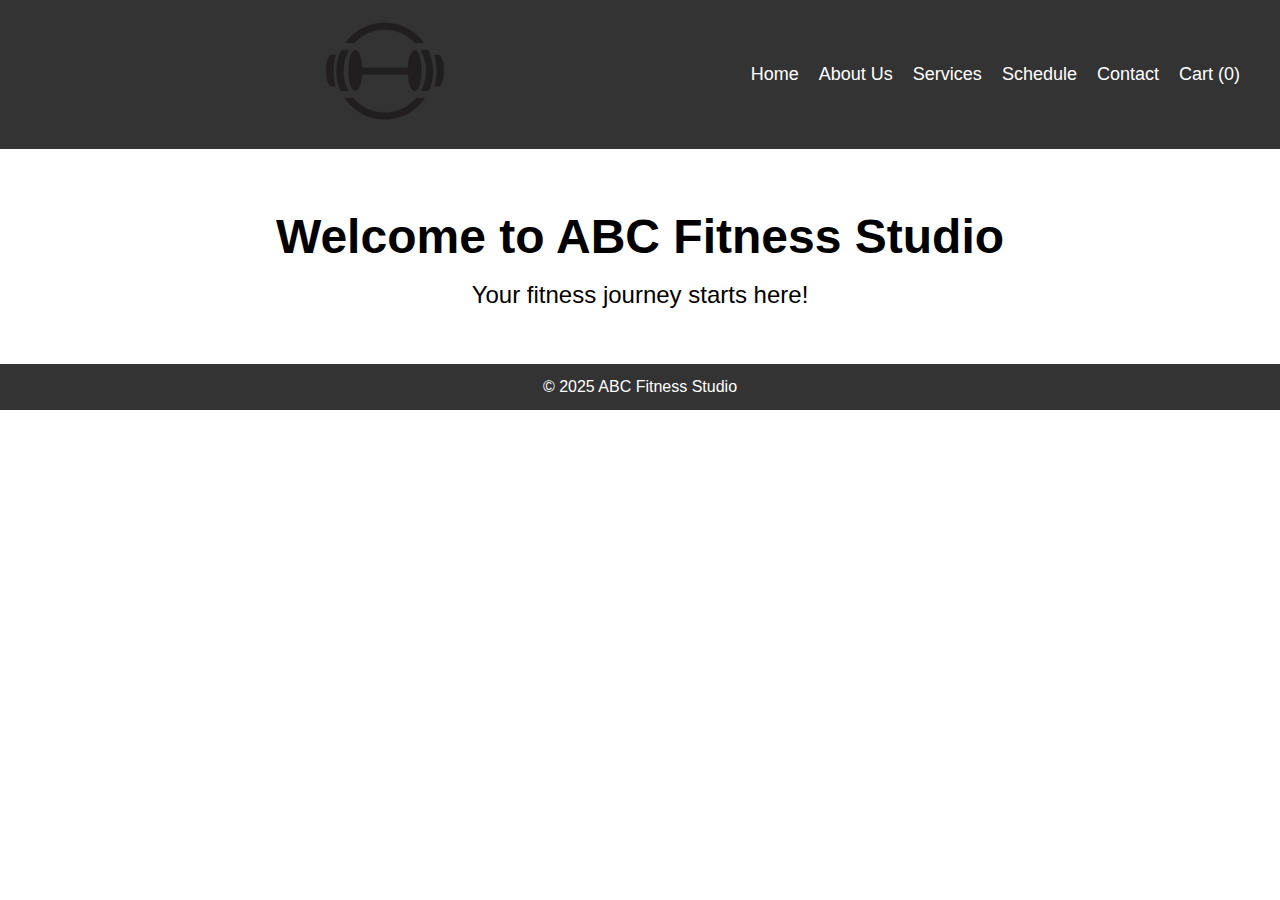
<file: index.html>
<!DOCTYPE html>
<html lang="en">
<head>
    <meta charset="UTF-8">
    <meta name="viewport" content="width=device-width, initial-scale=1.0">
    <title>ABC Fitness Studio</title>
    <link rel="stylesheet" href="style.css">
</head>
<body>
    <!-- Navigation -->
    <header>
        <!-- Logo Section -->
        <div class="logo-container">
            <img src="images/logo.png" alt="ABC Fitness Studio Logo" id="logo">
        </div>
        <nav aria-label="Main navigation">
            <ul>
                <li><a href="index.html">Home</a></li>
                <li><a href="about.html">About Us</a></li>
                <li><a href="services.html">Services</a></li>
                <li><a href="schedule.html">Schedule</a></li>
                <li><a href="contact.html">Contact</a></li>
                <li><a href="cart.html" id="cart-link">Cart (0)</a></li>
            </ul>
        </nav>
    </header>

    <!-- Hero Section -->
    <section id="home">
        <div class="hero" role="banner">
            <h1>Welcome to ABC Fitness Studio</h1>
            <p>Your fitness journey starts here!</p>
        </div>
    </section>

    <footer>
        <p>&copy; 2025 ABC Fitness Studio</p>
    </footer>

    <script src="script.js"></script>
</body>
</html>
</file>
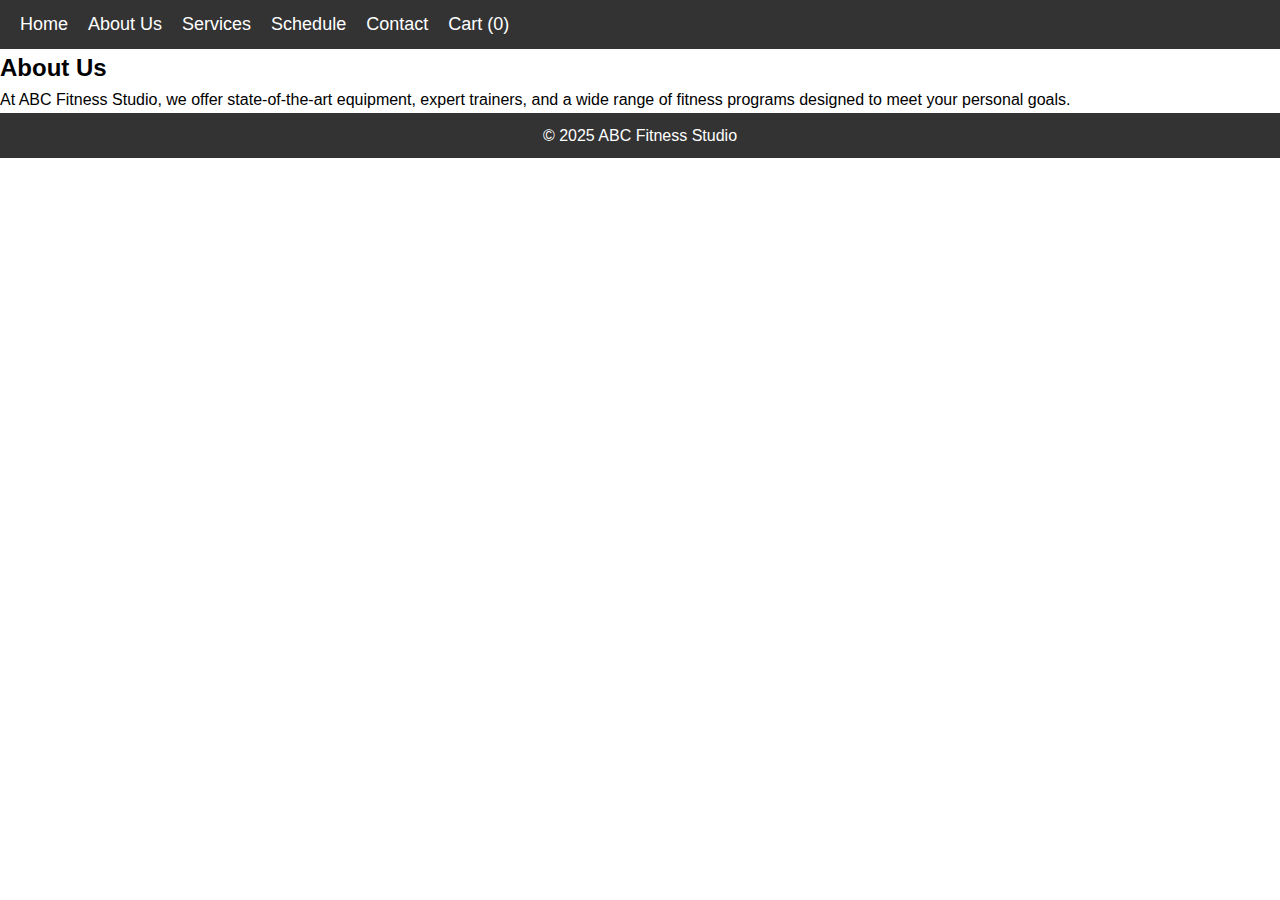
<file: about.html>
<!DOCTYPE html>
<html lang="en">
<head>
    <meta charset="UTF-8">
    <meta name="viewport" content="width=device-width, initial-scale=1.0">
    <title>About Us | ABC Fitness Studio</title>
    <link rel="stylesheet" href="style.css">
</head>
<body>
    <!-- Navigation -->
    <header>
        <nav aria-label="Main navigation">
            <ul>
                <li><a href="index.html">Home</a></li>
                <li><a href="about.html">About Us</a></li>
                <li><a href="services.html">Services</a></li>
                <li><a href="schedule.html">Schedule</a></li>
                <li><a href="contact.html">Contact</a></li>
                <li><a href="cart.html" id="cart-link">Cart (0)</a></li>
            </ul>
        </nav>
    </header>

    <!-- About Us Section -->
    <section id="about">
        <h2>About Us</h2>
        <p>At ABC Fitness Studio, we offer state-of-the-art equipment, expert trainers, and a wide range of fitness programs designed to meet your personal goals.</p>
    </section>

    <footer>
        <p>&copy; 2025 ABC Fitness Studio</p>
    </footer>

    <script src="script.js"></script>
</body>
</html>
</file>
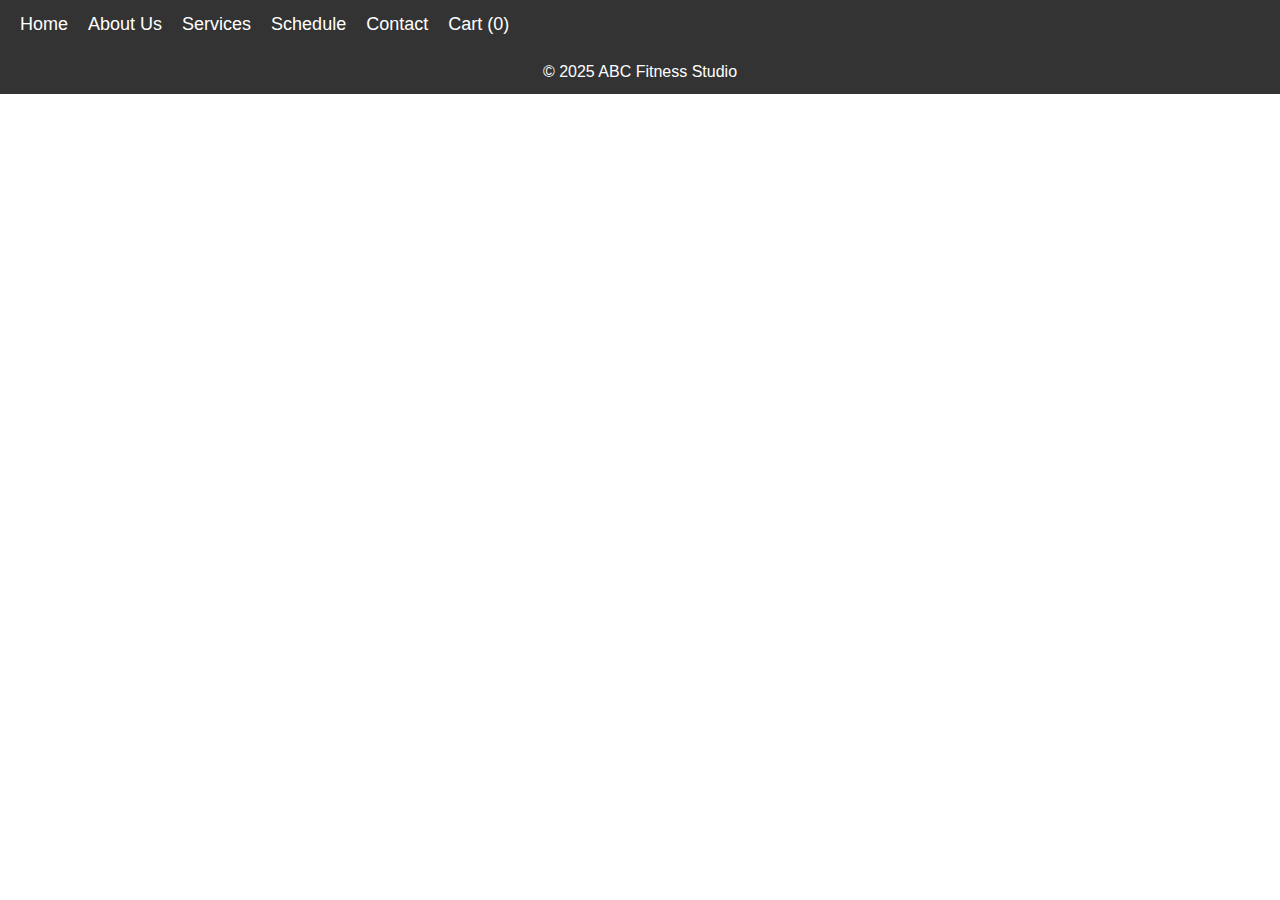
<file: cart.html>
<!DOCTYPE html>
<html lang="en">
<head>
    <meta charset="UTF-8">
    <meta name="viewport" content="width=device-width, initial-scale=1.0">
    <title>Your Cart | ABC Fitness Studio</title>
    <link rel="stylesheet" href="style.css">
</head>
<body>
    <!-- Navigation -->
    <header>
        <nav aria-label="Main navigation">
            <ul>
                <li><a href="index.html">Home</a></li>
                <li><a href="about.html">About Us</a></li>
                <li><a href="services.html">Services</a></li>
                <li><a href="schedule.html">Schedule</a></li>
                <li><a href="contact.html">Contact</a></li>
                <li><a href="cart.html" id="cart-link">Cart (0)</a></li>
            </ul>
        </nav>
    </header>

    <!-- Cart Section -->
    <section id="cart">
        <h2>Your Cart</h2>
        <div id="cart-items">
            <!-- Cart items will appear here -->
        </div>
        <p id="cart-total">Total: $0</p>
        <button onclick="checkout()">Proceed to Checkout</button>
    </section>

    <footer>
        <p>&copy; 2025 ABC Fitness Studio</p>
    </footer>

    <script src="script.js"></script>
</body>
</html>
</file>
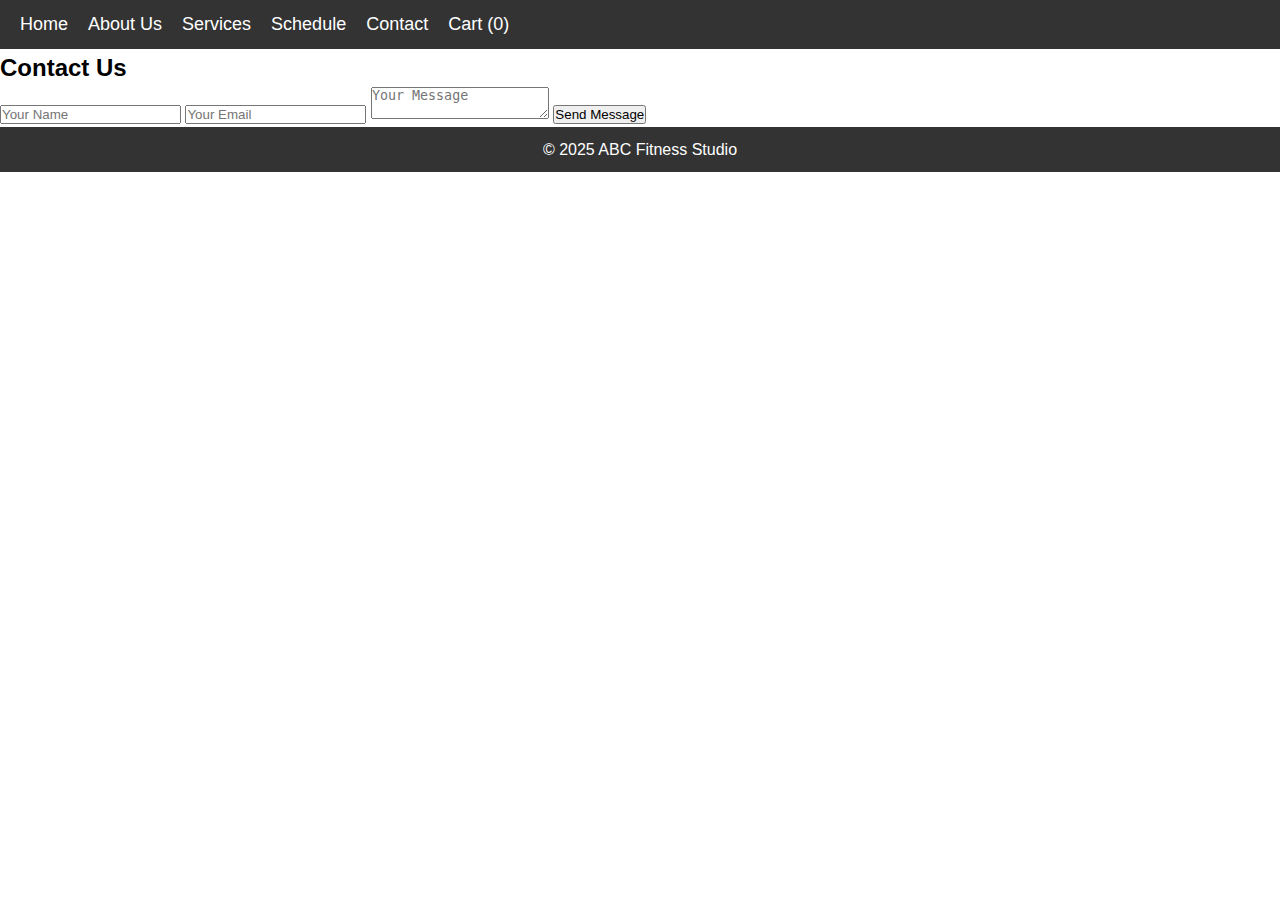
<file: contact.html>
<!DOCTYPE html>
<html lang="en">
<head>
    <meta charset="UTF-8">
    <meta name="viewport" content="width=device-width, initial-scale=1.0">
    <title>Contact Us | ABC Fitness Studio</title>
    <link rel="stylesheet" href="style.css">
</head>
<body>
    <!-- Navigation -->
    <header>
        <nav aria-label="Main navigation">
            <ul>
                <li><a href="index.html">Home</a></li>
                <li><a href="about.html">About Us</a></li>
                <li><a href="services.html">Services</a></li>
                <li><a href="schedule.html">Schedule</a></li>
                <li><a href="contact.html">Contact</a></li>
                <li><a href="cart.html" id="cart-link">Cart (0)</a></li>
            </ul>
        </nav>
    </header>

    <!-- Contact Us Section -->
    <section id="contact">
        <h2>Contact Us</h2>
        <form id="contact-form">
            <input type="text" placeholder="Your Name" required>
            <input type="email" placeholder="Your Email" required>
            <textarea placeholder="Your Message" required></textarea>
            <button type="submit">Send Message</button>
        </form>
    </section>

    <footer>
        <p>&copy; 2025 ABC Fitness Studio</p>
    </footer>

    <script src="script.js"></script>
</body>
</html>
</file>
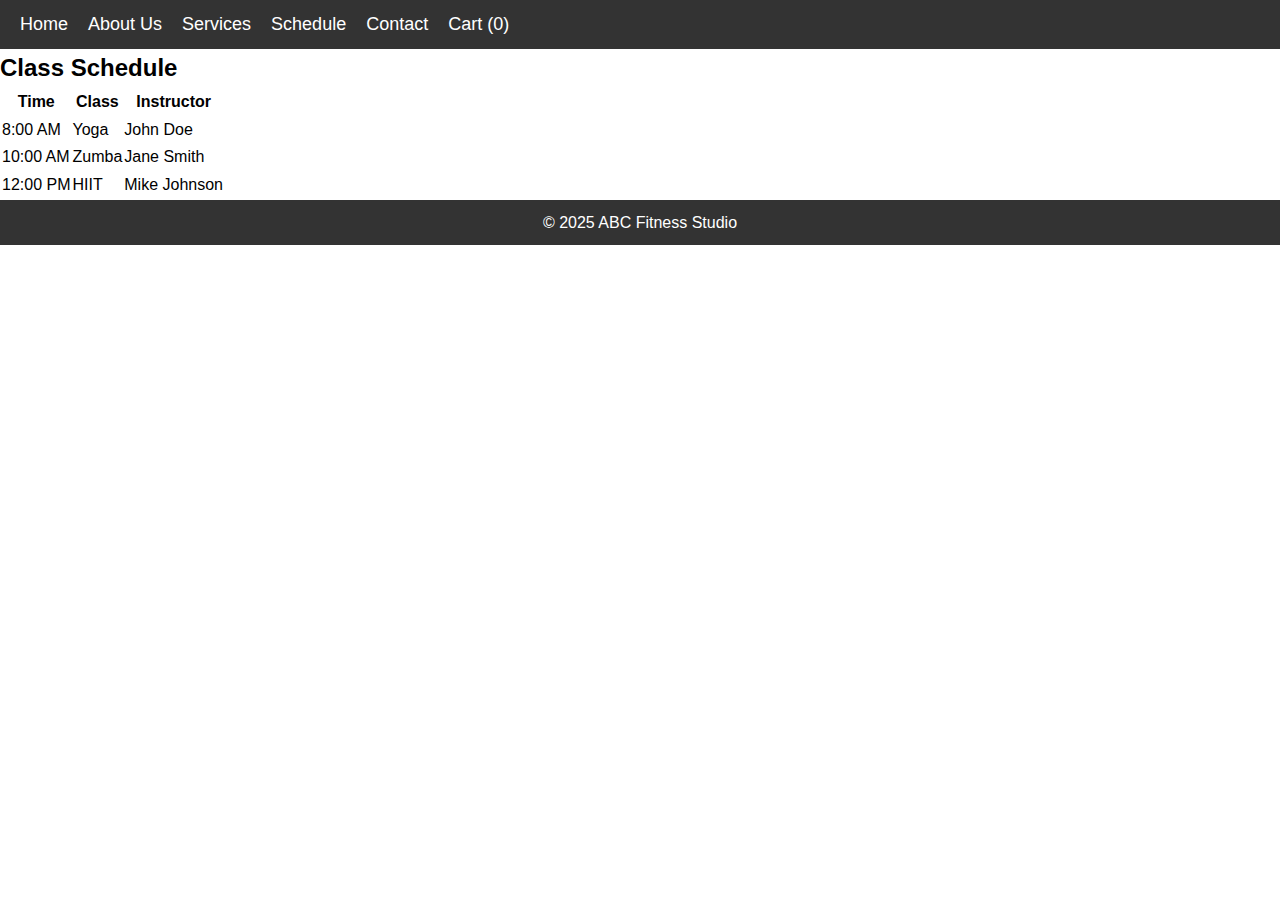
<file: schedule.html>
<!DOCTYPE html>
<html lang="en">
<head>
    <meta charset="UTF-8">
    <meta name="viewport" content="width=device-width, initial-scale=1.0">
    <title>Schedule | ABC Fitness Studio</title>
    <link rel="stylesheet" href="style.css">
</head>
<body>
    <!-- Navigation -->
    <header>
        <nav aria-label="Main navigation">
            <ul>
                <li><a href="index.html">Home</a></li>
                <li><a href="about.html">About Us</a></li>
                <li><a href="services.html">Services</a></li>
                <li><a href="schedule.html">Schedule</a></li>
                <li><a href="contact.html">Contact</a></li>
                <li><a href="cart.html" id="cart-link">Cart (0)</a></li>
            </ul>
        </nav>
    </header>

    <!-- Schedule Section -->
    <section id="schedule">
        <h2>Class Schedule</h2>
        <table>
            <tr>
                <th>Time</th>
                <th>Class</th>
                <th>Instructor</th>
            </tr>
            <tr>
                <td>8:00 AM</td>
                <td>Yoga</td>
                <td>John Doe</td>
            </tr>
            <tr>
                <td>10:00 AM</td>
                <td>Zumba</td>
                <td>Jane Smith</td>
            </tr>
            <tr>
                <td>12:00 PM</td>
                <td>HIIT</td>
                <td>Mike Johnson</td>
            </tr>
        </table>
    </section>

    <footer>
        <p>&copy; 2025 ABC Fitness Studio</p>
    </footer>

    <script src="script.js"></script>
</body>
</html>
</file>
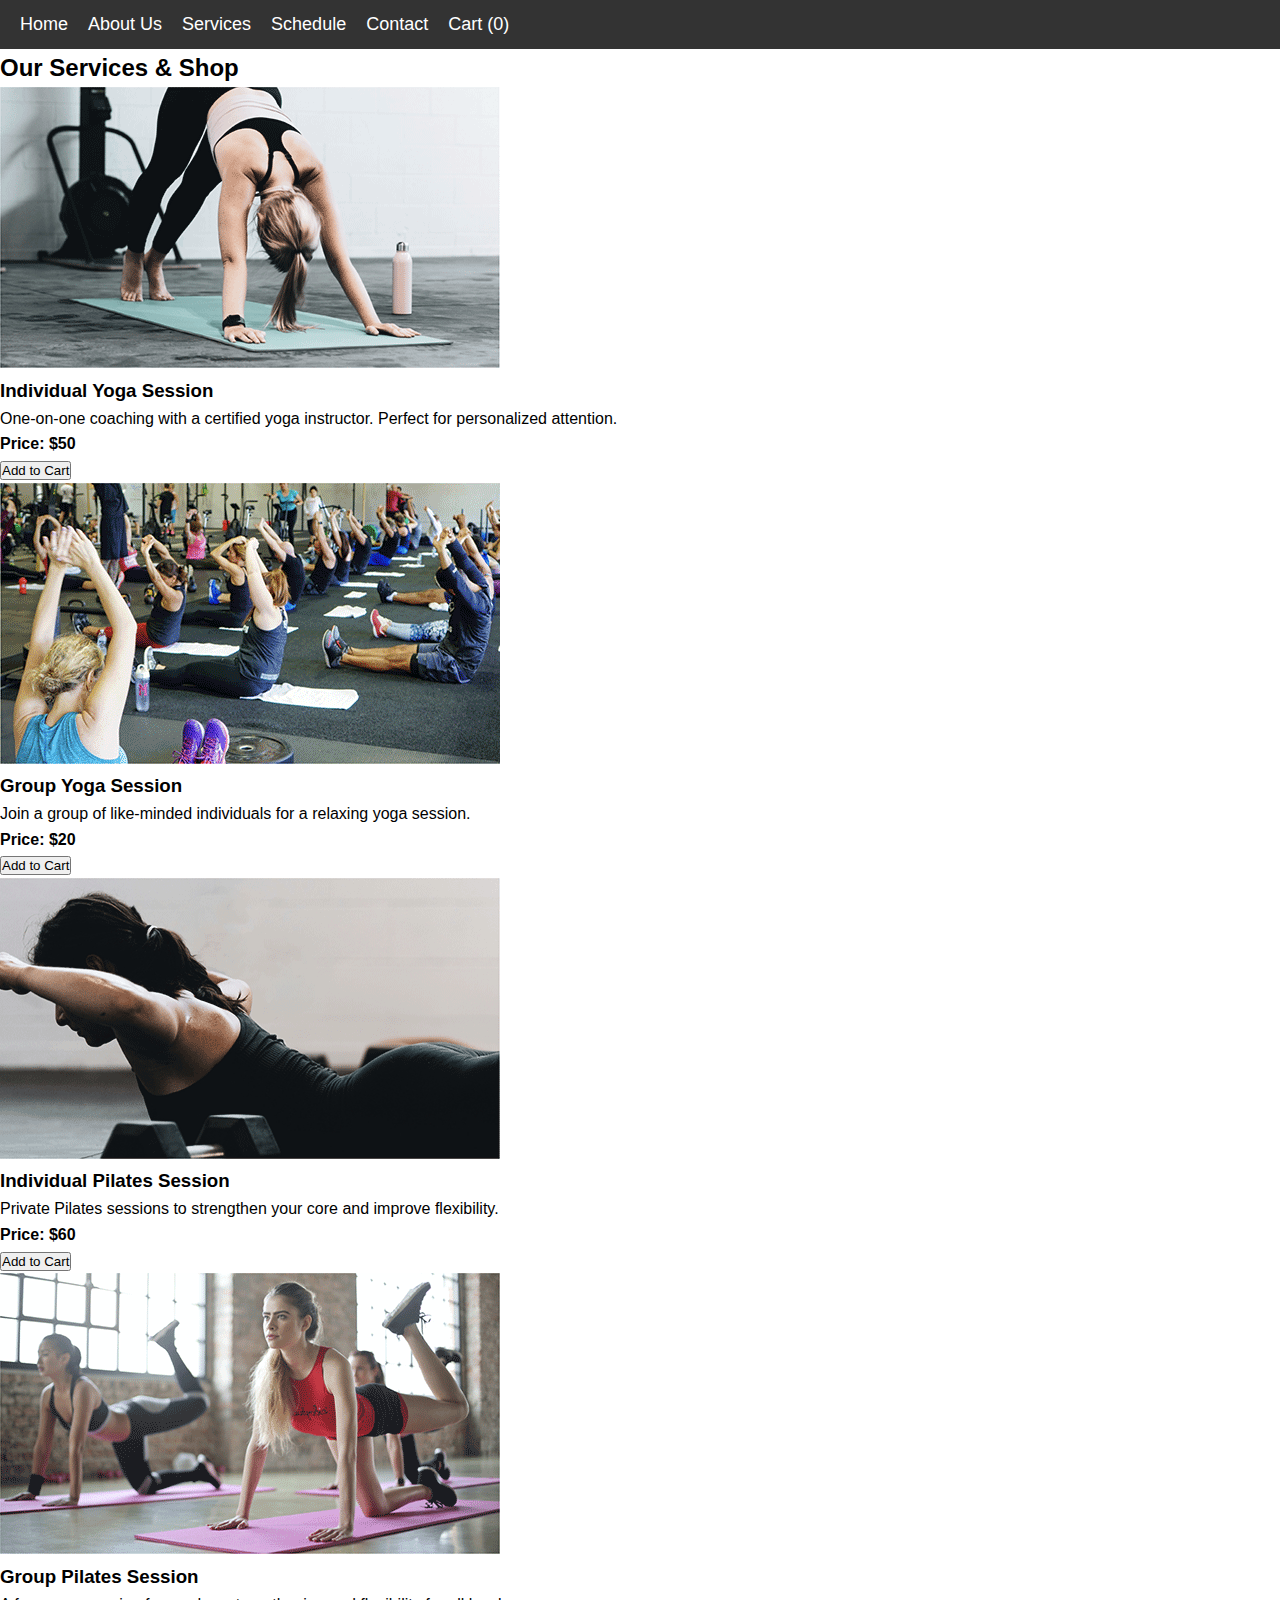
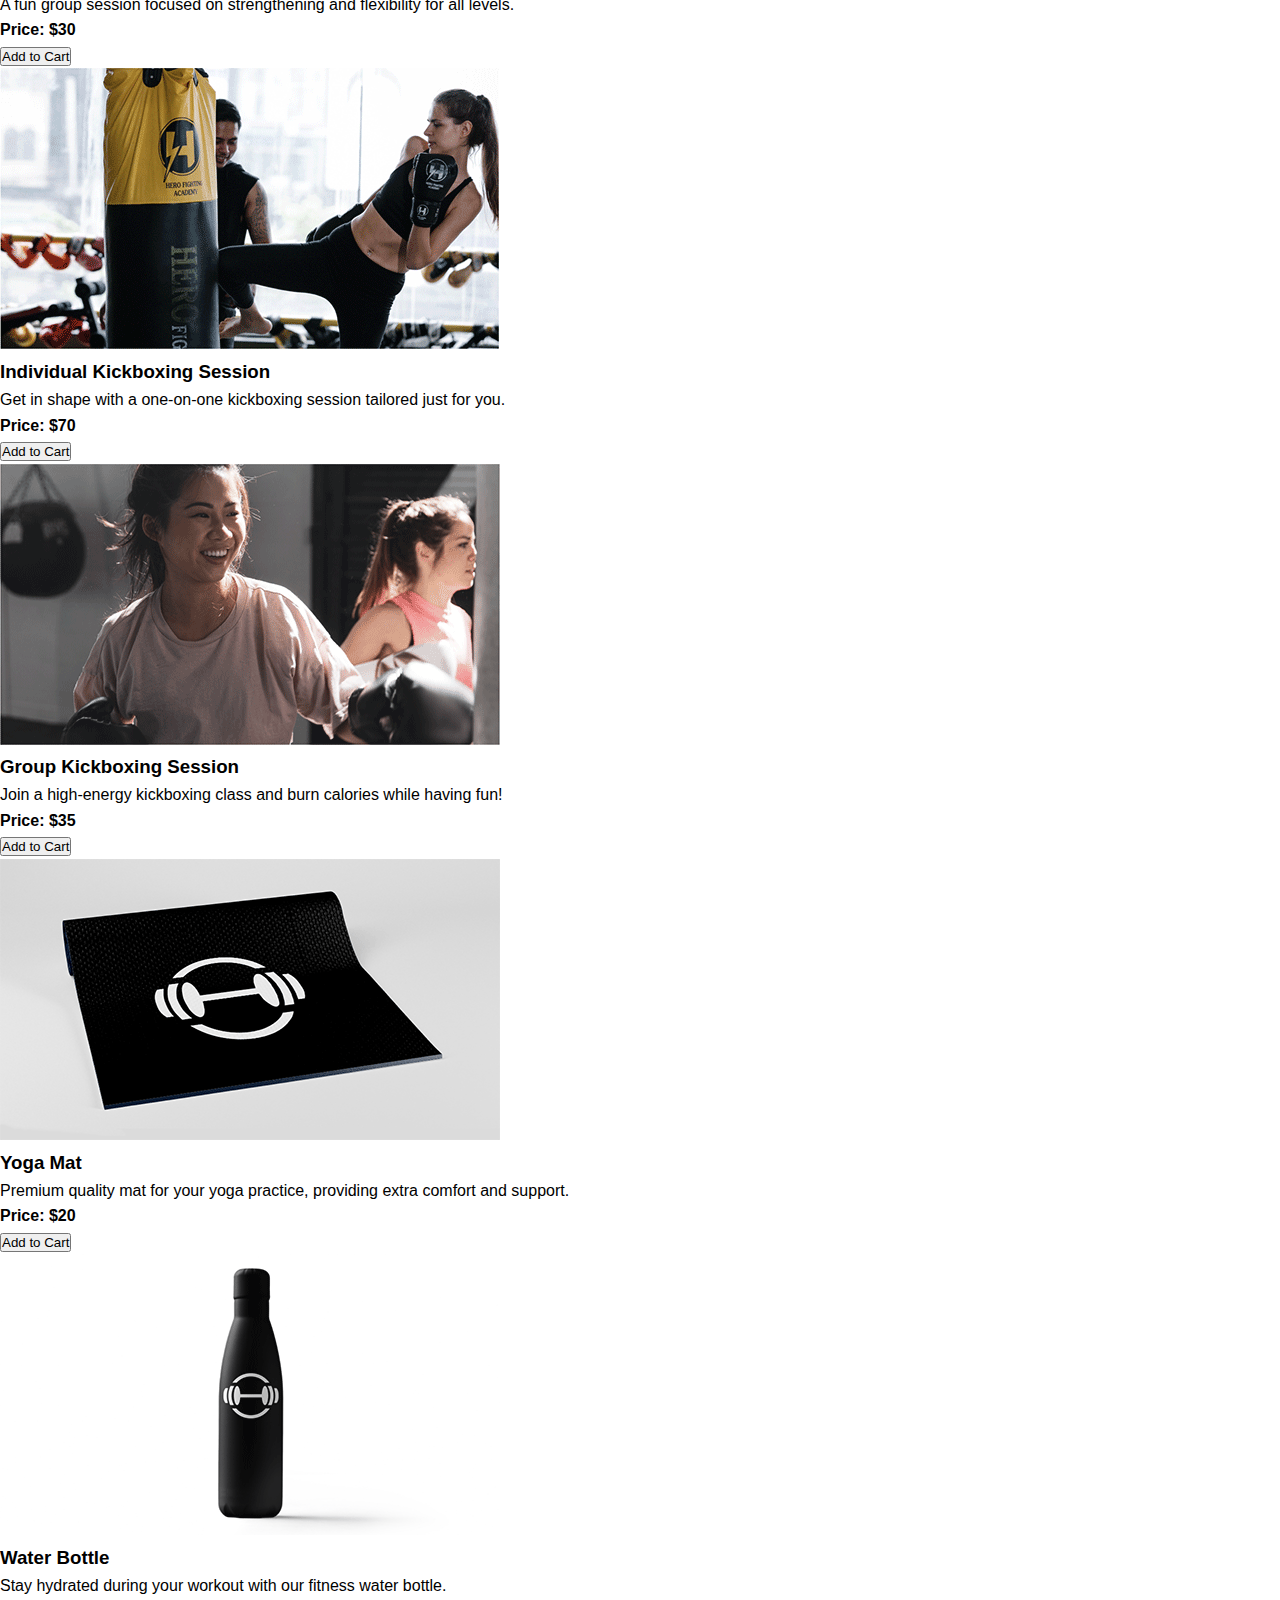
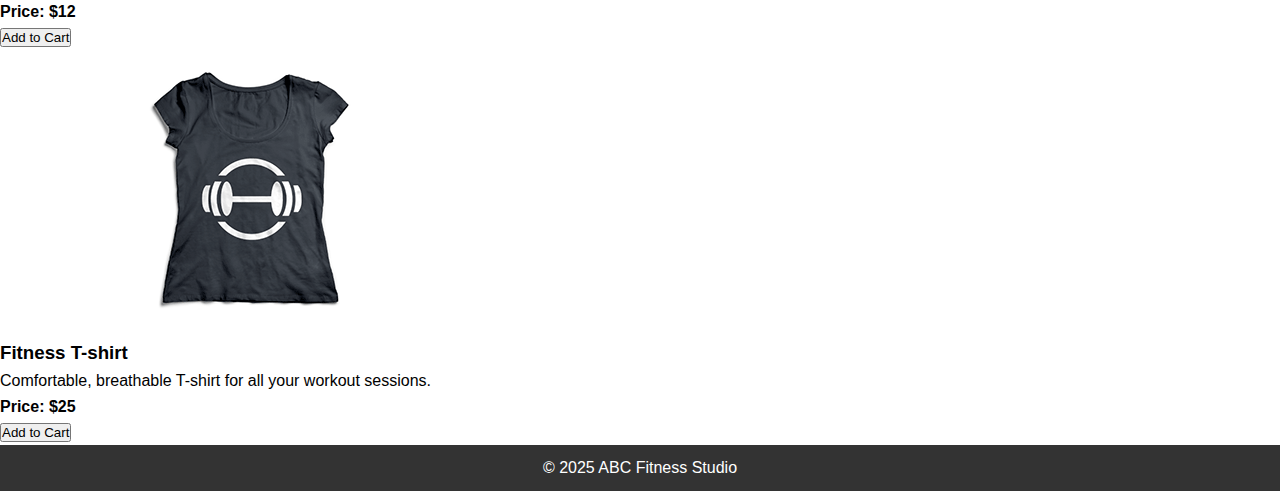
<file: services.html>
<!DOCTYPE html>
<html lang="en">
<head>
    <meta charset="UTF-8">
    <meta name="viewport" content="width=device-width, initial-scale=1.0">
    <title>Services | ABC Fitness Studio</title>
    <link rel="stylesheet" href="style.css">
</head>
<body>
    <!-- Navigation -->
    <header>
        <nav aria-label="Main navigation">
            <ul>
                <li><a href="index.html">Home</a></li>
                <li><a href="about.html">About Us</a></li>
                <li><a href="services.html">Services</a></li>
                <li><a href="schedule.html">Schedule</a></li>
                <li><a href="contact.html">Contact</a></li>
                <li><a href="cart.html" id="cart-link">Cart (0)</a></li>
            </ul>
        </nav>
    </header>

    <!-- Services Section -->
    <section id="services">
        <h2>Our Services & Shop</h2>

        <!-- Individual Yoga Session -->
        <div class="service">
            <img src="images/Client2_IndividualYoga.png" alt="Yoga session image">
            <h3>Individual Yoga Session</h3>
            <p>One-on-one coaching with a certified yoga instructor. Perfect for personalized attention.</p>
            <p><strong>Price: $50</strong></p>
            <button onclick="addToCart('Individual Yoga Session', 50)">Add to Cart</button>
        </div>

        <!-- Group Yoga Session -->
        <div class="service">
            <img src="images/Client2_GroupYoga.png" alt="Group yoga session image">
            <h3>Group Yoga Session</h3>
            <p>Join a group of like-minded individuals for a relaxing yoga session.</p>
            <p><strong>Price: $20</strong></p>
            <button onclick="addToCart('Group Yoga Session', 20)">Add to Cart</button>
        </div>

        <!-- Individual Pilates Session -->
        <div class="service">
            <img src="images/Client2_IndividualPilates.png" alt="Pilates session image">
            <h3>Individual Pilates Session</h3>
            <p>Private Pilates sessions to strengthen your core and improve flexibility.</p>
            <p><strong>Price: $60</strong></p>
            <button onclick="addToCart('Individual Pilates Session', 60)">Add to Cart</button>
        </div>

        <!-- Group Pilates Session -->
        <div class="service">
            <img src="images/Client2_GroupPilates.png" alt="Group pilates session image">
            <h3>Group Pilates Session</h3>
            <p>A fun group session focused on strengthening and flexibility for all levels.</p>
            <p><strong>Price: $30</strong></p>
            <button onclick="addToCart('Group Pilates Session', 30)">Add to Cart</button>
        </div>

        <!-- Individual Kickboxing Session -->
        <div class="service">
            <img src="images/Client2_IndividualKickboxing.png" alt="Kickboxing session image">
            <h3>Individual Kickboxing Session</h3>
            <p>Get in shape with a one-on-one kickboxing session tailored just for you.</p>
            <p><strong>Price: $70</strong></p>
            <button onclick="addToCart('Individual Kickboxing Session', 70)">Add to Cart</button>
        </div>

        <!-- Group Kickboxing Session -->
        <div class="service">
            <img src="images/Client2_GroupKickboxing.png" alt="Group kickboxing session image">
            <h3>Group Kickboxing Session</h3>
            <p>Join a high-energy kickboxing class and burn calories while having fun!</p>
            <p><strong>Price: $35</strong></p>
            <button onclick="addToCart('Group Kickboxing Session', 35)">Add to Cart</button>
        </div>

        <!-- Yoga Mat -->
        <div class="service">
            <img src="images/Client2_YogaMat.png" alt="Yoga mat image">
            <h3>Yoga Mat</h3>
            <p>Premium quality mat for your yoga practice, providing extra comfort and support.</p>
            <p><strong>Price: $20</strong></p>
            <button onclick="addToCart('Yoga Mat', 20)">Add to Cart</button>
        </div>

        <!-- Water Bottle -->
        <div class="service">
            <img src="images/Client2_WaterBottle.png" alt="Water bottle image">
            <h3>Water Bottle</h3>
            <p>Stay hydrated during your workout with our fitness water bottle.</p>
            <p><strong>Price: $12</strong></p>
            <button onclick="addToCart('Water Bottle', 12)">Add to Cart</button>
        </div>

        <!-- T-shirt -->
        <div class="service">
            <img src="images/Client2_TeeShirt.png" alt="Fitness T-shirt image">
            <h3>Fitness T-shirt</h3>
            <p>Comfortable, breathable T-shirt for all your workout sessions.</p>
            <p><strong>Price: $25</strong></p>
            <button onclick="addToCart('T-shirt', 25)">Add to Cart</button>
        </div>
    </section>

    <!-- Cart Section -->
    <section id="cart" style="display:none;">
        <h2>Your Cart</h2>
        <div id="cart-items">
            <!-- Cart items will appear here -->
        </div>
        <p id="cart-total">Total: $0</p>
        <button onclick="checkout()">Proceed to Checkout</button>
    </section>

    <footer>
        <p>&copy; 2025 ABC Fitness Studio</p>
    </footer>

    <script src="script.js"></script>
</body>
</html>
</file>
<file: style.css>
/* General Styles */
* {
    margin: 0;
    padding: 0;
    box-sizing: border-box;
}

body {
    font-family: Arial, sans-serif;
    line-height: 1.6;
}

header {
    background: #333;
    color: white;
    padding: 10px 0;
    text-align: center;
    display: flex;
    justify-content: space-between;
    align-items: center;
    padding: 10px 20px;
}

.logo-container {
    flex-grow: 1;
}

#logo {
    width: 120px; /* Adjusted the logo size to 120px */
    height: auto;
}

/* Navigation */
nav ul {
    list-style-type: none;
    display: flex;
    justify-content: center;
    margin: 0;
    padding: 0;
}

nav ul li {
    margin-right: 20px;
}

nav ul li a {
    color: white;
    text-decoration: none;
    font-size: 18px;
}

h1, h2, h3 {
    font-weight: bold;
}

/* Hero Section */
#home {
    padding: 50px 20px;
    text-align: center;
}

.hero h1 {
    font-size: 3em;
}

.hero p {
    font-size: 1.5em;
}

/* Footer */
footer {
    background-color: #333;
    color: white;
    text-align: center;
    padding: 10px 0;
}
</file>
